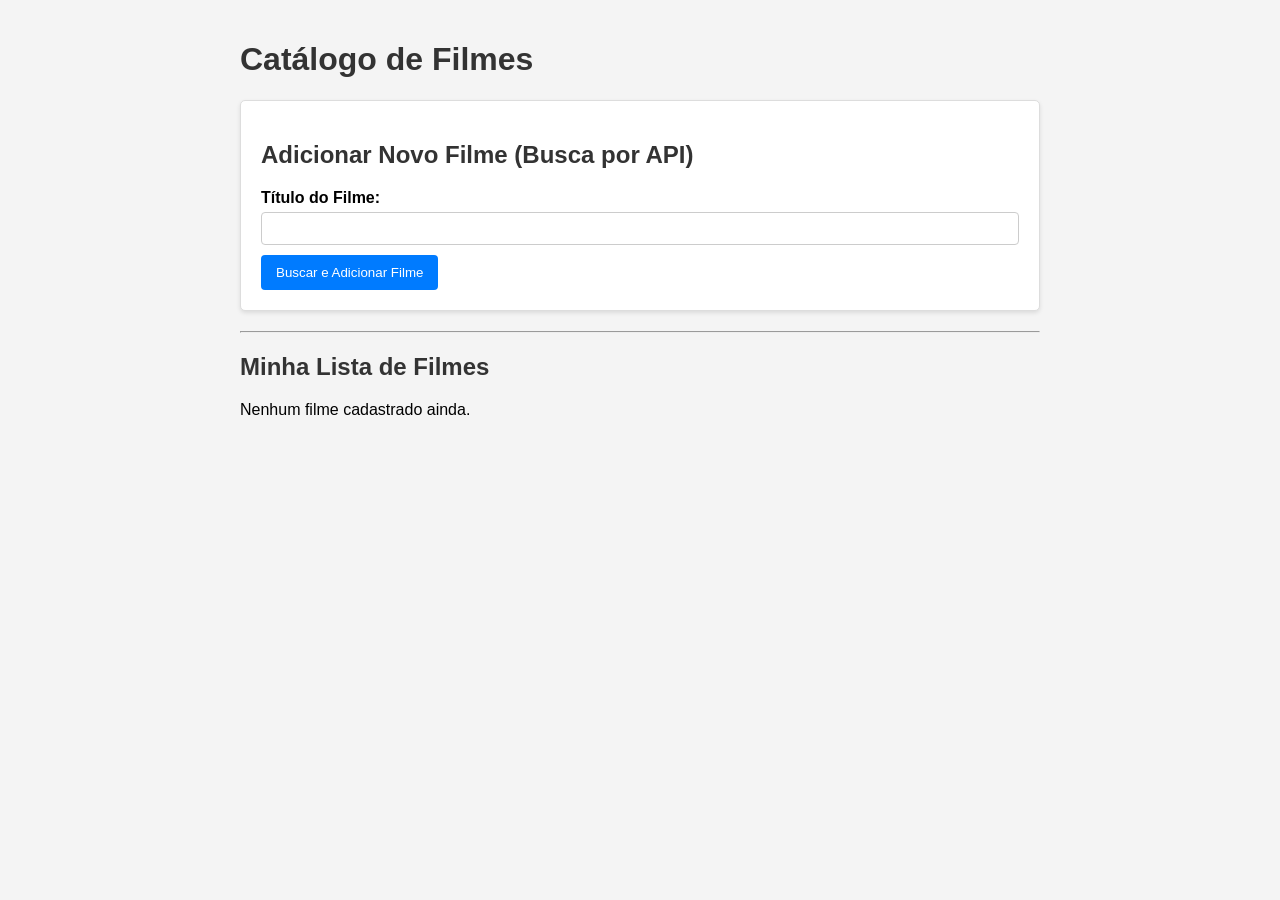
<file: index.html>
<!DOCTYPE html>
<html lang="pt-BR">
<head>
    <meta charset="UTF-8">
    <meta name="viewport" content="width=device-width, initial-scale=1.0">
    <title>Catálogo de Filmes</title>
    <link rel="stylesheet" href="style.css">
</head>
<body>

    <h1>Catálogo de Filmes</h1>
    
    <form id="cadastro-filme">
        <h2>Adicionar Novo Filme (Busca por API)</h2>
        <div>
            <label for="titulo">Título do Filme:</label>
            <input type="text" id="titulo" required>
        </div>
        <button type="submit">Buscar e Adicionar Filme</button>
    </form>

    <hr>

    <h2>Minha Lista de Filmes</h2>
    <div id="lista-filmes">
        <p>Nenhum filme cadastrado ainda.</p>
    </div>

    <script>
        // Use sua chave da OMDB API aqui
        const API_KEY = '72dcf75a'; 
        let catalogo = JSON.parse(localStorage.getItem('catalogo')) || [];

        const form = document.getElementById('cadastro-filme');
        const tituloInput = document.getElementById('titulo');
        const listaFilmesContainer = document.getElementById('lista-filmes');

        // Salva no localStorage
        function salvarCatalogo() {
            localStorage.setItem('catalogo', JSON.stringify(catalogo));
        }

        function removerFilme(indice, elementoDOM) {
            catalogo.splice(indice, 1);
            salvarCatalogo();
            elementoDOM.remove();
            if (catalogo.length === 0) {
                listaFilmesContainer.innerHTML = '<p>Nenhum filme cadastrado ainda.</p>';
            }
        }

        function renderizarFilme(filme, indice) {
            // Se for o primeiro item a ser adicionado, limpa a mensagem "Nenhum filme cadastrado"
            if (catalogo.length === 1 && listaFilmesContainer.querySelector('p')) {
                 listaFilmesContainer.innerHTML = '';
            }

            const filmeDiv = document.createElement('div');
            filmeDiv.classList.add('filme-item');

            const imagemPoster = document.createElement('img');
            imagemPoster.src = filme.poster && filme.poster !== 'N/A'
                ? filme.poster
                : 'https://via.placeholder.com/100x150?text=Poster+Nao+Disponivel';
            imagemPoster.alt = `Pôster do filme ${filme.titulo}`;
            imagemPoster.classList.add('filme-poster');

            const infoDiv = document.createElement('div');
            infoDiv.classList.add('filme-info');

            const tituloH3 = document.createElement('h3');
            tituloH3.textContent = filme.titulo;

            const sinopseP = document.createElement('p');
            sinopseP.textContent = filme.sinopse || 'Sinopse não disponível.';

            // NOVO: Link para o Trailer no YouTube
            const trailerLink = document.createElement('a');
            const termoBusca = encodeURIComponent(`${filme.titulo} trailer oficial`);
            trailerLink.href = `https://www.youtube.com/results?search_query=${termoBusca}`;
            trailerLink.target = '_blank';
            trailerLink.textContent = '▶️ Ver Trailer (YouTube)';
            trailerLink.classList.add('btn-trailer'); 

            const removerBotao = document.createElement('button');
            removerBotao.textContent = 'Remover';
            removerBotao.classList.add('btn-remover');

            removerBotao.addEventListener('click', () => {
                // Usa findIndex para encontrar o item correto, evitando problemas de ordenação
                const indiceAtual = catalogo.findIndex(f => f.titulo === filme.titulo); 
                if (indiceAtual > -1) removerFilme(indiceAtual, filmeDiv);
            });

            infoDiv.appendChild(tituloH3);
            infoDiv.appendChild(sinopseP);
            infoDiv.appendChild(trailerLink); // Adiciona o link do trailer
            infoDiv.appendChild(removerBotao);

            filmeDiv.appendChild(imagemPoster);
            filmeDiv.appendChild(infoDiv);

            listaFilmesContainer.appendChild(filmeDiv);
        }

        async function adicionarFilme(evento) {
            evento.preventDefault();
            const titulo = tituloInput.value.trim();
            if (!titulo) return;

            // Busca na OMDB API
            const url = `https://www.omdbapi.com/?apikey=${API_KEY}&t=${encodeURIComponent(titulo)}&lang=pt`;

            try {
                const resposta = await fetch(url);
                const dadosDoFilme = await resposta.json();

                if (dadosDoFilme.Response === "True") {
                    // Verifica se o filme já existe (opcional, mas bom para evitar duplicatas)
                    if (catalogo.some(f => f.titulo === dadosDoFilme.Title)) {
                         alert(`O filme "${dadosDoFilme.Title}" já está no seu catálogo.`);
                         form.reset();
                         return;
                    }

                    const novoFilme = {
                        titulo: dadosDoFilme.Title,
                        sinopse: dadosDoFilme.Plot,
                        poster: dadosDoFilme.Poster
                    };

                    catalogo.push(novoFilme);
                    salvarCatalogo();
                    renderizarFilme(novoFilme, catalogo.length - 1);
                } else {
                    alert(`Filme não encontrado: "${titulo}". Verifique o nome.`);
                }
            } catch (erro) {
                alert('Erro ao buscar o filme na API. Verifique sua conexão ou chave de API.');
                console.error('Erro:', erro);
            }

            form.reset();
        }

        // Recarregar lista ao abrir a página
        function carregarCatalogo() {
            if (catalogo.length > 0) {
                listaFilmesContainer.innerHTML = '';
                catalogo.forEach((filme, i) => renderizarFilme(filme, i));
            }
        }

        form.addEventListener('submit', adicionarFilme);
        carregarCatalogo();
    </script>

</body>
</html>
</file>
<file: style.css>
body { 
    font-family: Arial, sans-serif; 
    padding: 20px; 
    max-width: 800px;
    margin: 0 auto;
    background-color: #f4f4f4; 
}
h1, h2 {
    color: #333;
}
form {
    background: #fff; 
    padding: 20px;
    border: 1px solid #ddd;
    border-radius: 5px;
    margin-bottom: 20px;
    box-shadow: 0 2px 4px rgba(0,0,0,0.1); 
}
label {
    display: block;
    margin-bottom: 5px;
    font-weight: bold;
}
input[type="text"] { 
    width: 100%;
    padding: 8px;
    margin-bottom: 10px;
    border: 1px solid #ccc;
    border-radius: 4px;
    box-sizing: border-box; 
}

button {
    padding: 10px 15px;
    background-color: #007bff;
    color: white;
    border: none;
    border-radius: 4px;
    cursor: pointer;
    transition: background-color 0.2s; 
}
button:hover {
    background-color: #0056b3;
}

/* ------------------------------------------------------------- */
/* ESTILOS PARA A LISTA DE FILMES COM PÔSTER (Flexbox) */
/* ------------------------------------------------------------- */

/* Contêiner do Filme: Organiza imagem e texto */
.filme-item { 
    display: flex; /* Habilita o alinhamento lado a lado */
    align-items: flex-start; /* Alinha o conteúdo ao topo */
    
    border: 1px solid #ddd; 
    padding: 15px; 
    margin-bottom: 20px; 
    border-radius: 8px; 
    background-color: #fff; 
    box-shadow: 0 1px 4px rgba(0,0,0,0.1); 
}

/* Estilo do Pôster */
.filme-poster {
    width: 100px; 
    height: 150px; 
    object-fit: cover; 
    margin-right: 15px; /* Espaço entre o pôster e o texto */
    border-radius: 4px;
    box-shadow: 0 0 5px rgba(0,0,0,0.2);
}

/* Estilo do Bloco de Informações */
.filme-info {
    flex-grow: 1; /* Ocupa o espaço restante */
}

.filme-info h3 { 
    margin-top: 0; 
    color: #007bff;
    font-size: 1.2em;
}

.filme-info p {
    font-style: normal; 
    color: #555;
    margin-bottom: 15px;
    line-height: 1.4;
}

/* NOVO: Estilo para o Link/Botão do Trailer */
.btn-trailer {
    display: inline-block; 
    padding: 8px 12px;
    margin-right: 10px; 
    margin-bottom: 10px;
    background-color: #ff0000; /* Cor do YouTube */
    color: white !important; /* Força a cor branca no texto do link */
    text-decoration: none; 
    border-radius: 4px;
    font-weight: bold;
    transition: background-color 0.2s; 
    font-size: 0.8em; 
}

.btn-trailer:hover {
    background-color: #cc0000;
}


/* Botão Remover */
.filme-item .btn-remover {
    background-color: #dc3545;
    font-size: 0.8em;
    padding: 5px 10px;
    /* Alinha com o botão de trailer se necessário */
    margin-bottom: 10px; 
}
.filme-item .btn-remover:hover {
    background-color: #c82333;
}
</file>
